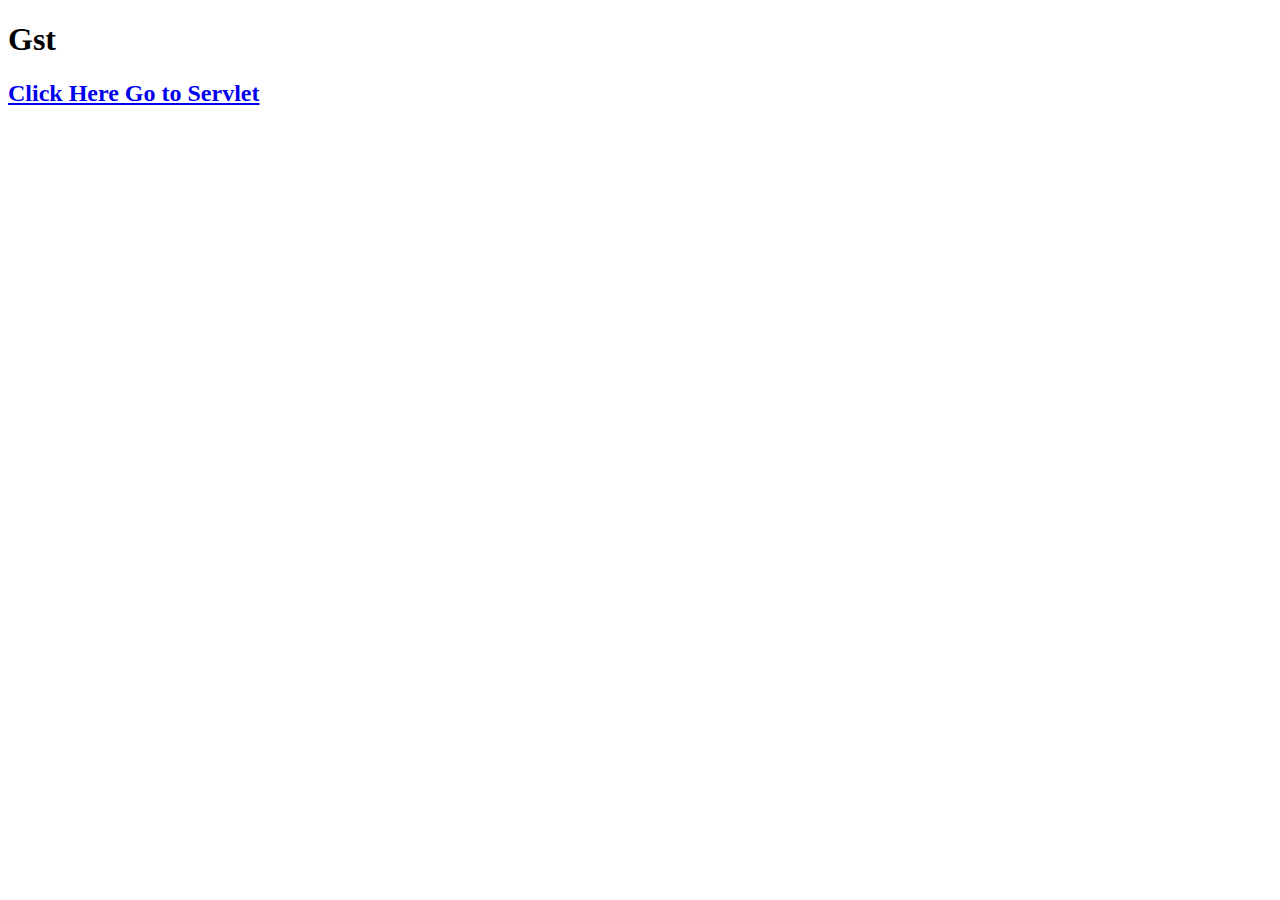
<file: Servlet/target/Servlet-1.0-SNAPSHOT/index.html>
<!DOCTYPE html>
<html lang="en">
<head>
    <meta charset="UTF-8">
    <title>Title</title>
</head>
<body>
        <h1>Gst</h1>
        <h2><a href="demo">Click Here Go to Servlet</a> </h2>
</body>
</html>
</file>
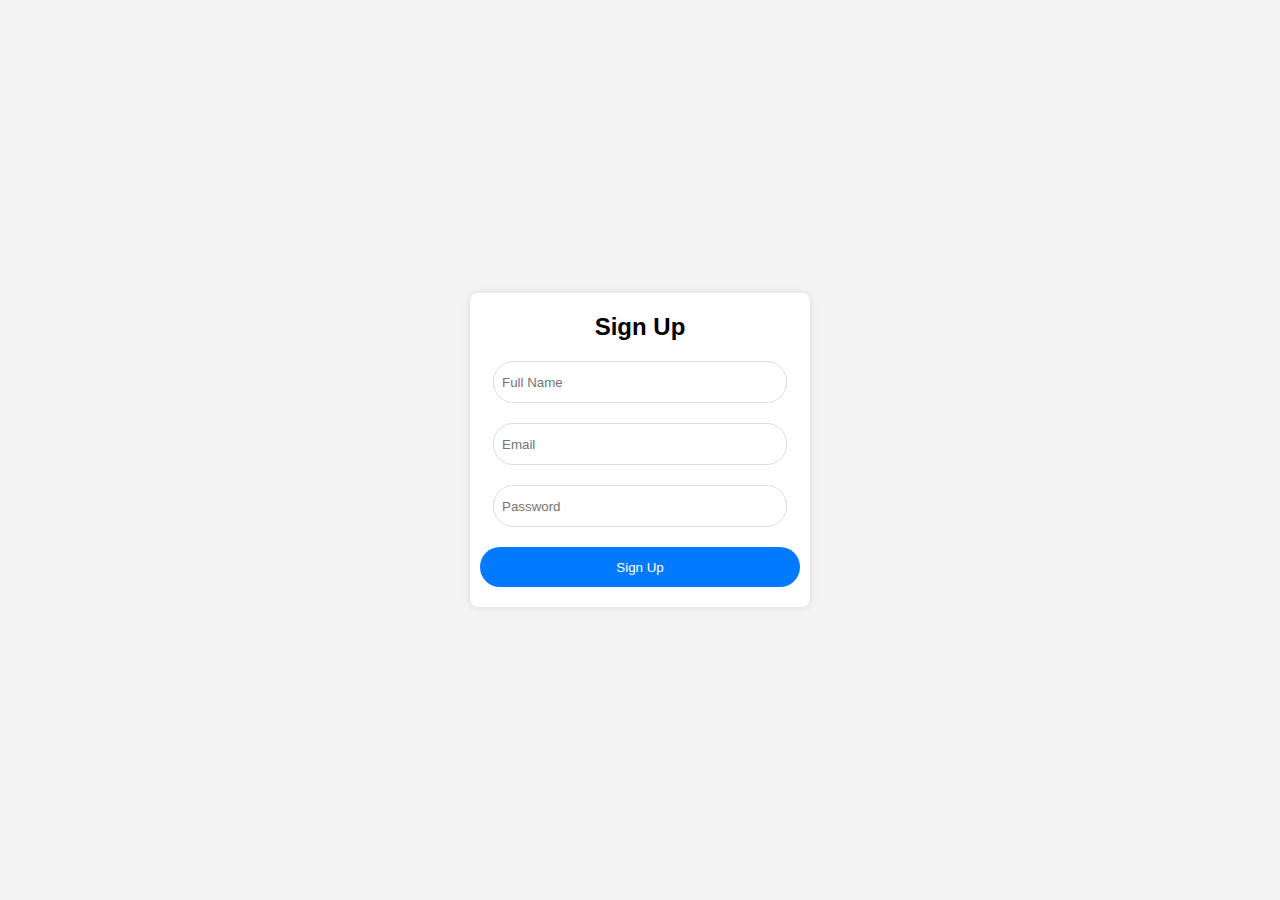
<file: Servlet/target/Servlet-1.0-SNAPSHOT/Config.html>
<!DOCTYPE html>
<html lang="en">
<head>
    <meta charset="UTF-8">
    <title>Title</title>
    <style>
        body, html {
            height: 100%;
            margin: 0;
            font-family: Arial, sans-serif;
            background-color: #f4f4f4;
        }

        .signup-container {
            width: 100%;
            height: 100%;
            display: flex;
            justify-content: center;
            align-items: center;
            background-color: #f4f4f4;
        }

        .signup-form {
            width: 300px;
            padding: 20px;
            background-color: white;
            border-radius: 8px;
            box-shadow: 0 0 10px rgba(0, 0, 0, 0.1);
            text-align: center;
            margin: auto;
        }

        .signup-form h2 {
            margin: 0 0 20px;
        }

        .signup-form input {
            width: calc(100% - 24px);
            height: 40px;
            margin-bottom: 20px;
            padding: 0 8px;
            border: 1px solid #ddd;
            border-radius: 20px;
            outline: none;
            transition: border-color 0.3s ease;
        }

        .signup-form input:hover {
            border-color: #007bff;
        }

        .signup-form button {
            width: calc(100% + 20px);
            height: 40px;
            border: none;
            background-color: #007bff;
            color: white;
            border-radius: 20px;
            cursor: pointer;
            margin-left: -10px;
            transition: background-color 0.3s ease;
        }

        .signup-form button:hover {
            background-color: #0056b3;
        }
    </style>
</head>
    <body>
        <div class="signup-container">
            <form class="signup-form" action="Democonfig-servlet">
                <h2>Sign Up</h2>
                <input type="text" placeholder="Full Name" name="name">
                <input type="email" placeholder="Email" name="email">
                <input type="password" placeholder="Password" name="password">
                <button type="submit">Sign Up</button>
            </form>
        </div>
    </body>
</html>
</file>
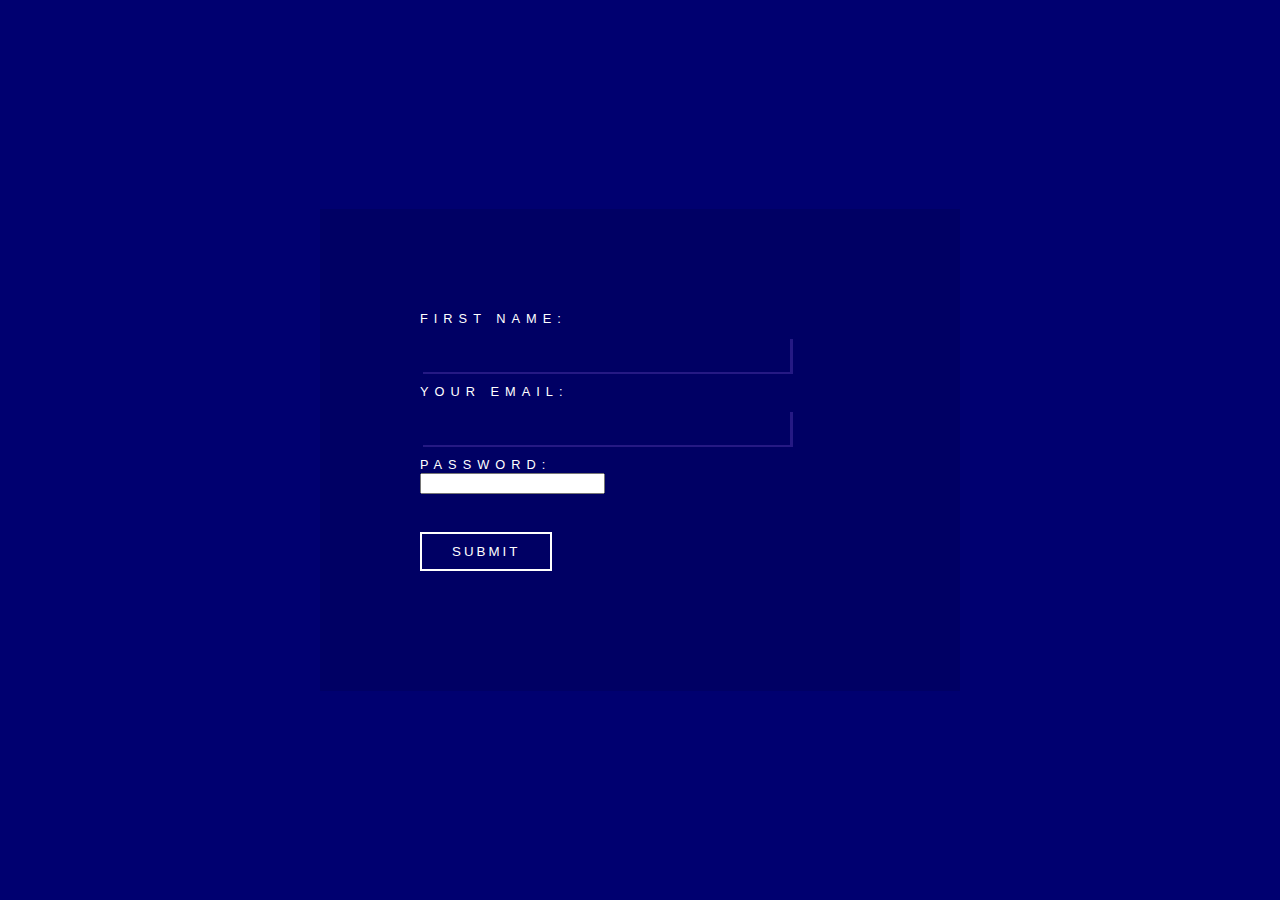
<file: Servlet/target/Servlet-1.0-SNAPSHOT/Config_1.html>
<!DOCTYPE html>
<html lang="en">
<head>
    <meta charset="UTF-8">
    <title>Title</title>
    <style>

        body{
            background: #000070;
        }

        form{
            position: absolute;
            top: 50%;
            left: 50%;
            transform: translate(-50%,-50%);
            background: rgba(0,0,0,.1);
            padding: 100px;
        }

        label{
            font-family: sans-serif;
            letter-spacing: 6px;
            text-transform: uppercase;
            font-size: .8em;
            color: #FFF;
        }

        input[type=text]{
            display: inline-block;
            border: none;
            text-align: left;
            box-shadow: 3px 2px rgba(121, 83, 210,.3 );
            padding: 10px;
            width: 350px;
            margin: 10px 0;
            background: transparent;
            color: #FFF;
        }

        input[type=text]:focus{
            background: none;
            border: none;
            color: #FFF;
        }

        button{
            background: transparent;
            color: #FFF;
            font-family: sans-serif;
            text-transform: uppercase;
            letter-spacing: 3px;
            margin: 20px 0;
            padding: 10px 30px;
            border: 2px solid #FFF;
        }

        button:hover{
            background: transparent;
            border: 2px solid rgba(69, 39, 160, .4);
        }
    </style>
</head>
<body>
<!--    <a href="demoC1">Go to Page</a>-->
    <form action="demoC1" >
        <label> First Name: </label> <br>
        <input type="text" placeholder="" name="name"/> <br>
        <label> Your Email: </label> </br>
        <input type="text" placeholder="" name="email"/>
        <label> Password: </label> </br>
        <input type="password" placeholder=""  name="password"/><br>

        <br>
        <button> Submit </button>
    </form>
</body>
</html>
</file>
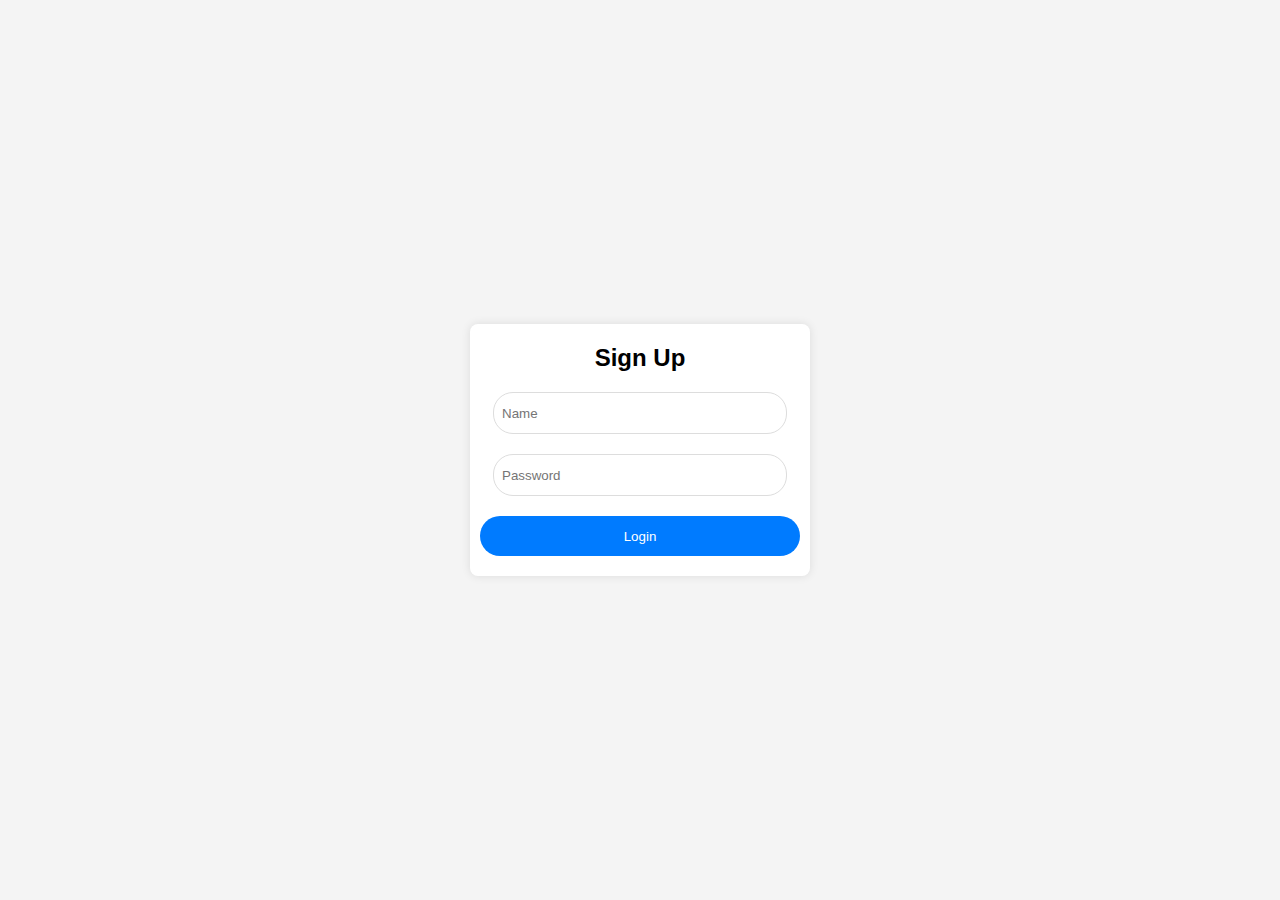
<file: Servlet/target/Servlet-1.0-SNAPSHOT/Cookies.html>
<!DOCTYPE html>
<html lang="en">
<head>
    <meta charset="UTF-8">
    <title>Cookies</title>
    <style>
        body, html {
            height: 100%;
            margin: 0;
            font-family: Arial, sans-serif;
            background-color: #f4f4f4;
        }

        .signup-container {
            width: 100%;
            height: 100%;
            display: flex;
            justify-content: center;
            align-items: center;
            background-color: #f4f4f4;
        }

        .signup-form {
            width: 300px;
            padding: 20px;
            background-color: white;
            border-radius: 8px;
            box-shadow: 0 0 10px rgba(0, 0, 0, 0.1);
            text-align: center;
            margin: auto;
        }

        .signup-form h2 {
            margin: 0 0 20px;
        }

        .signup-form input {
            width: calc(100% - 24px);
            height: 40px;
            margin-bottom: 20px;
            padding: 0 8px;
            border: 1px solid #ddd;
            border-radius: 20px;
            outline: none;
            transition: border-color 0.3s ease;
        }

        .signup-form input:hover {
            border-color: #007bff;
        }

        .signup-form button {
            width: calc(100% + 20px);
            height: 40px;
            border: none;
            background-color: #007bff;
            color: white;
            border-radius: 20px;
            cursor: pointer;
            margin-left: -10px;
            transition: background-color 0.3s ease;
        }

        .signup-form button:hover {
            background-color: #0056b3;
        }
    </style>
</head>
<body>
<div class="signup-container">
    <form class="signup-form" action="Cookies-servlet" method="post">
        <h2>Sign Up</h2>
        <input type="text" placeholder="Name" name="name">
        <input type="password" placeholder="Password" name="password">
        <button type="submit">Login</button>
    </form>
</div>
</body>
</html>
</file>
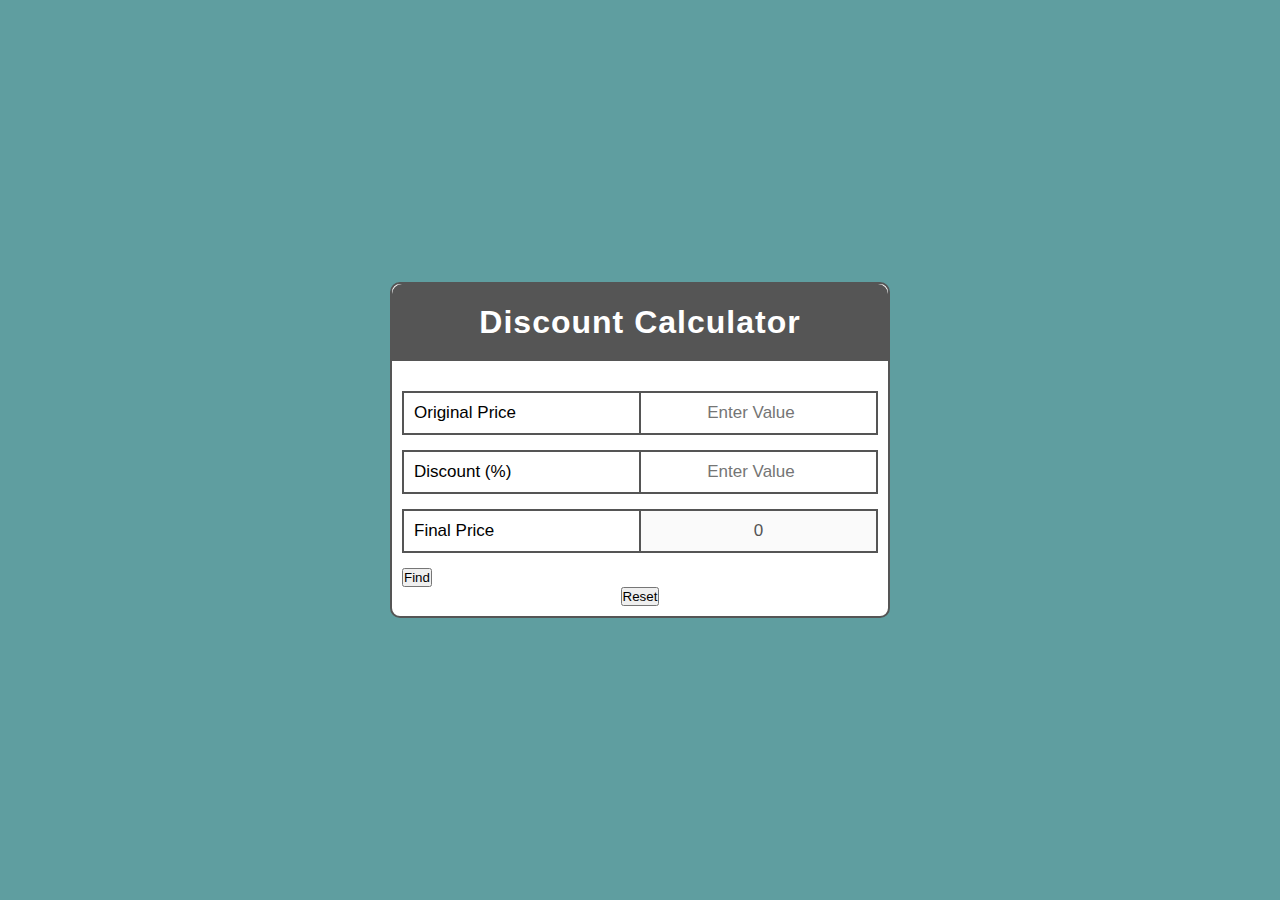
<file: Servlet/target/Servlet-1.0-SNAPSHOT/Discount_Calc.html>
<!DOCTYPE html>
<html lang="en">
<head>
    <meta charset="UTF-8">
    <title>Title</title>
    <link rel="stylesheet" href="CSS/Discount.css">

</head>
    <body>
            <div class="wrapper">
                <h1 class="title">Discount Calculator</h1>

                <form action='Discount-servlet'>

                    <div class="form-group">
                        <label for="originalPrice">Original Price</label>
                        <input type="number" name="amt" placeholder="Enter Value" id="originalPrice">
                    </div>

                    <div class="form-group">
                        <label for="discount">Discount (%)</label>
                        <input type="number" name="dis" placeholder="Enter Value" id="discount">
                    </div>


                    <div class="form-group">
                        <label >Final Price</label>
                        <input type="text" name="" id="finalPrice" value="0" disabled>
                    </div>

                    <div id="Btn">
                        <button>Find</button>
                    </div>

                    <div id="resetBtn">
                        <button type="reset" id="reset">Reset</button>
                    </div>

                </form>
            </div>
    </body>
</html>
</file>
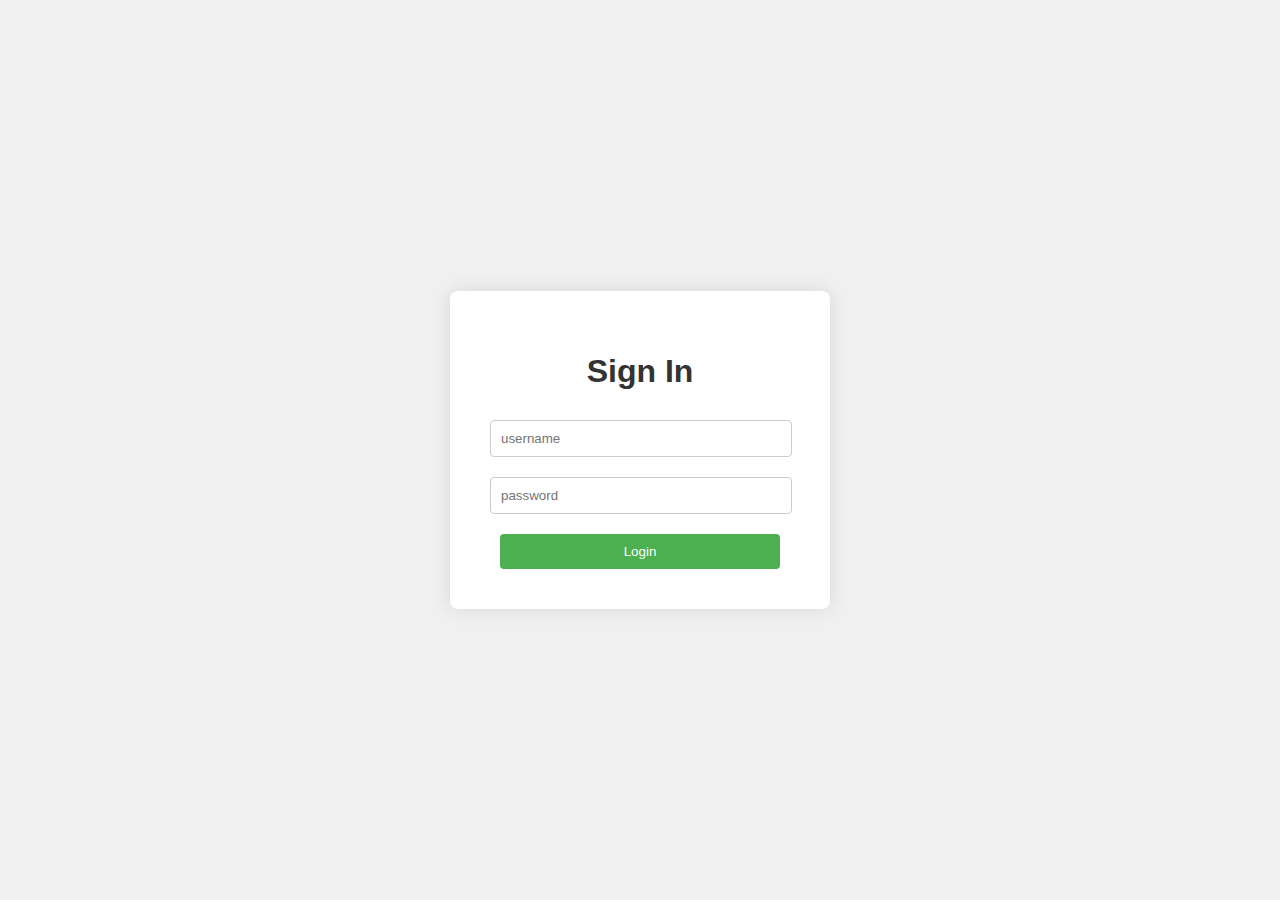
<file: Servlet/target/Servlet-1.0-SNAPSHOT/Form.html>
<!DOCTYPE html>
<html lang="en">
<head>
    <meta charset="UTF-8">
    <title>Title</title>
    <link rel="stylesheet" href="CSS/Form.css">


</head>
    <body>
        <section>
            <div class="container from">
                <div class="login-form">
                    <h1>Sign In</h1>
                    <form action="From-servlet">
                        <input type="text" name="username" placeholder="username">
                        <input type="password" name="password" placeholder="password">
                        <input type="submit" name="" value="Login">
                    </form>
                </div>
            </div>
        </section>
    </body>
</html>
</file>
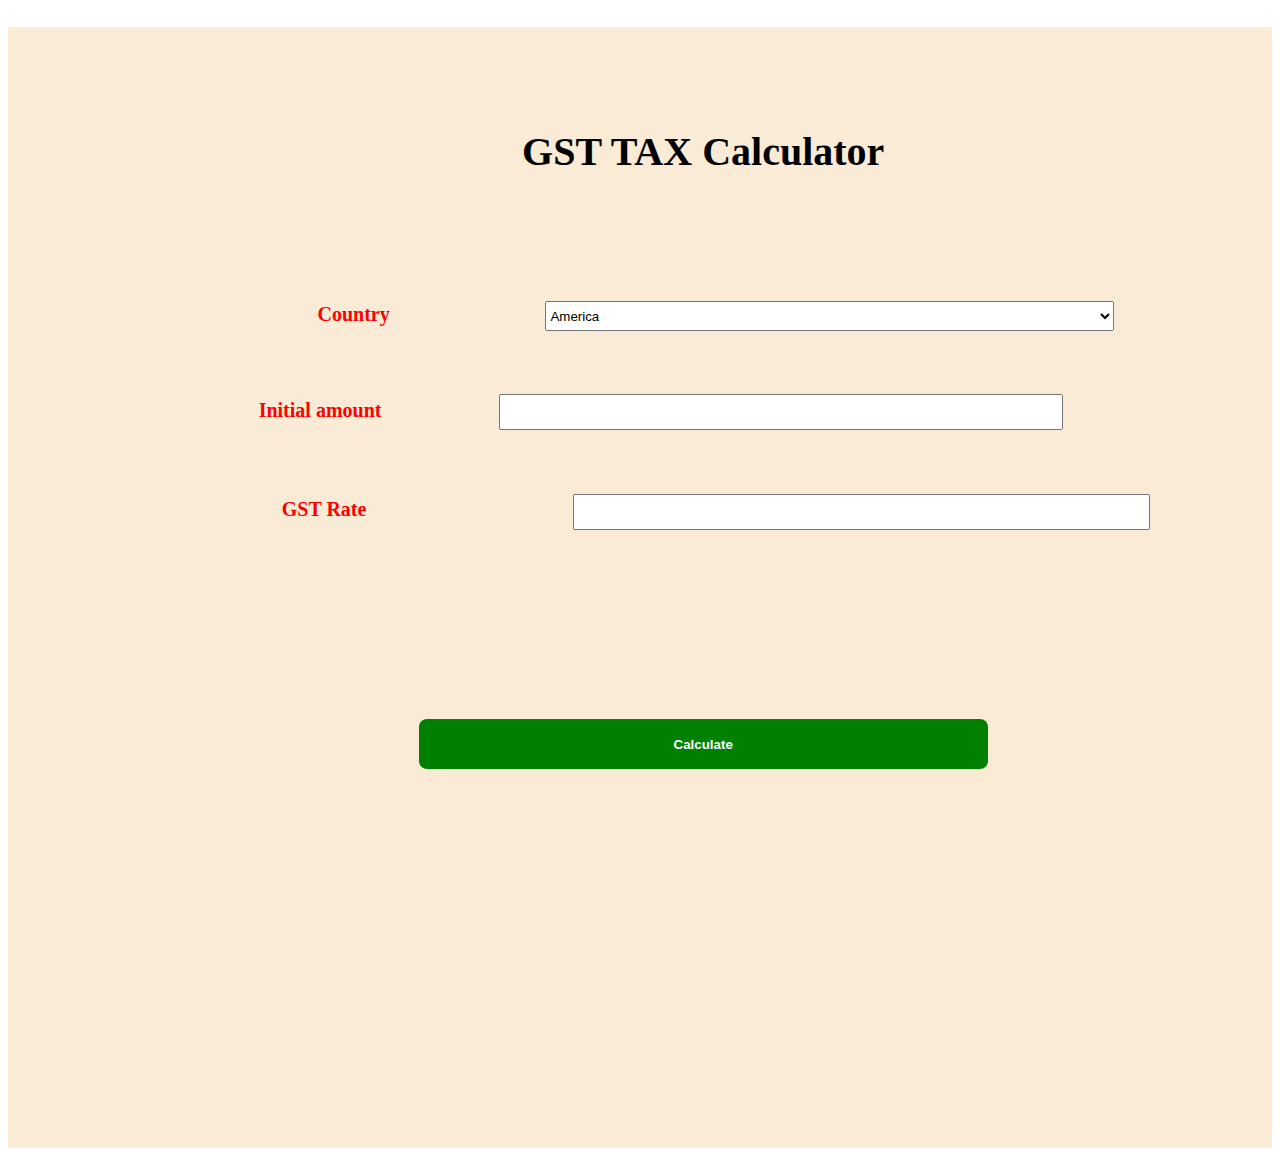
<file: Servlet/target/Servlet-1.0-SNAPSHOT/GST_1.html>
<!DOCTYPE html>
<html lang="en">
<head>
    <meta charset="UTF-8">
    <title>Title</title>
    <link rel="stylesheet" href="CSS/GST_1.css">
</head>
<body>
        <section class="box">
            <form action="gst1">
                <h1>GST TAX Calculator</h1>
                <div>
                    <label for="check">Country</label>
                    <select id="check" class="country" name="cont">
                        <option value="America">America</option>
                        <option value="Europe">Europe</option>
                        <option value="England">England</option>
                        <option value="Canada">Canada</option>
                        <option value="India">India</option>
                    </select>
                </div>
                <div>
                    <label for="amt" style="margin-left: 42px">Initial amount</label>
                    <input type="text" value="" id="amt" class="amt" name="amt">
                </div>

               <div>
                   <label for="rate" style="margin-right: -50px">GST Rate</label>
                   <input id="rate" type="text" class="rate" name="rate">
               </div>
                <div>
                    <button class="btn">Calculate</button>
                </div>
            </form>



        </section>
</body>
</html>
</file>
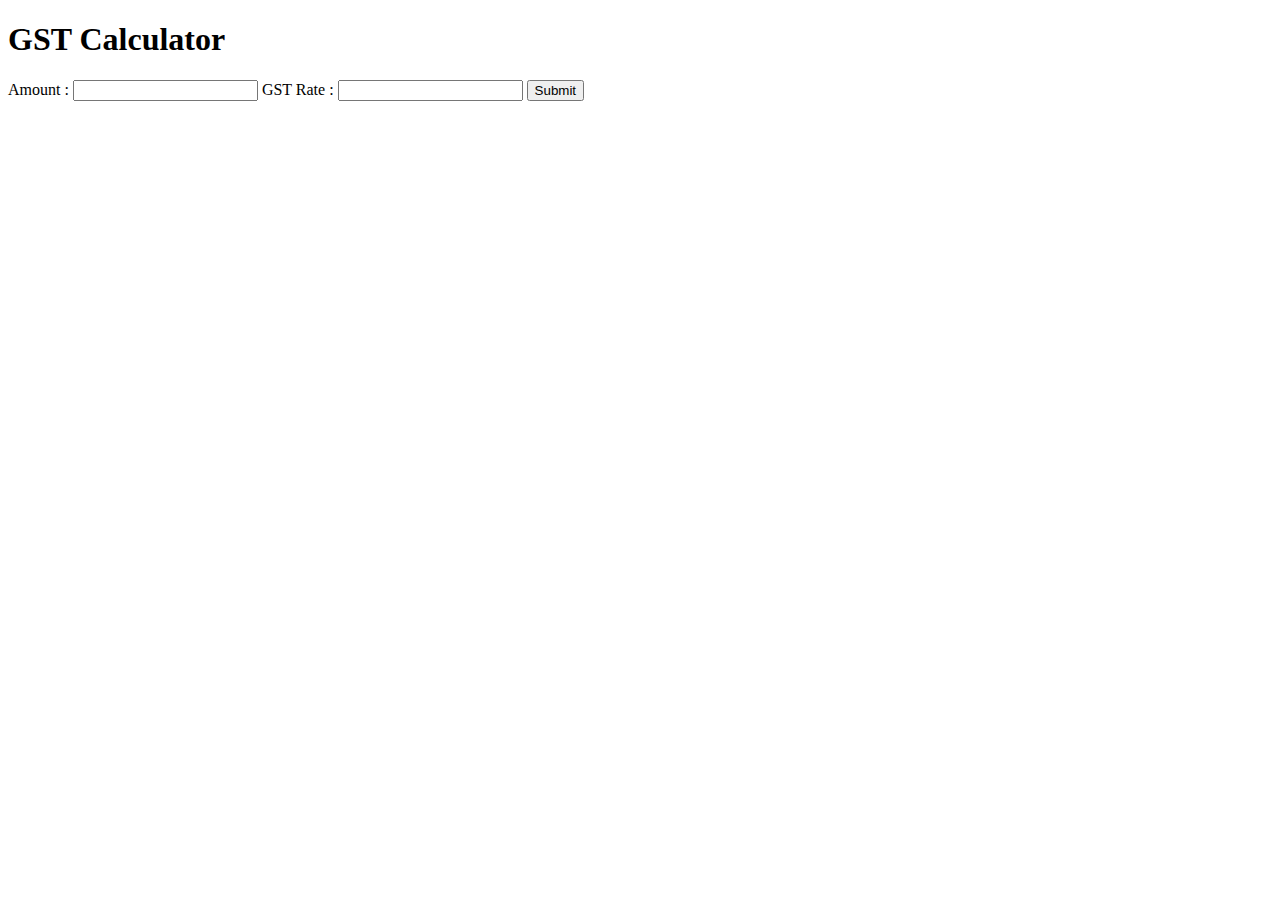
<file: Servlet/target/Servlet-1.0-SNAPSHOT/GST_Calc.html>
<!DOCTYPE html>
<html lang="en">
<head>
    <meta charset="UTF-8">
    <title>Title</title>
</head>
<body>
        <h1>GST Calculator</h1>
        <form style="align:center" action="calc">
            <label>Amount :</label>
            <input type="text" name="amt">

            <label>GST Rate :</label>
            <input type="text" name="rate">

            <button>Submit</button>
        </form>
</body>
</html>
</file>
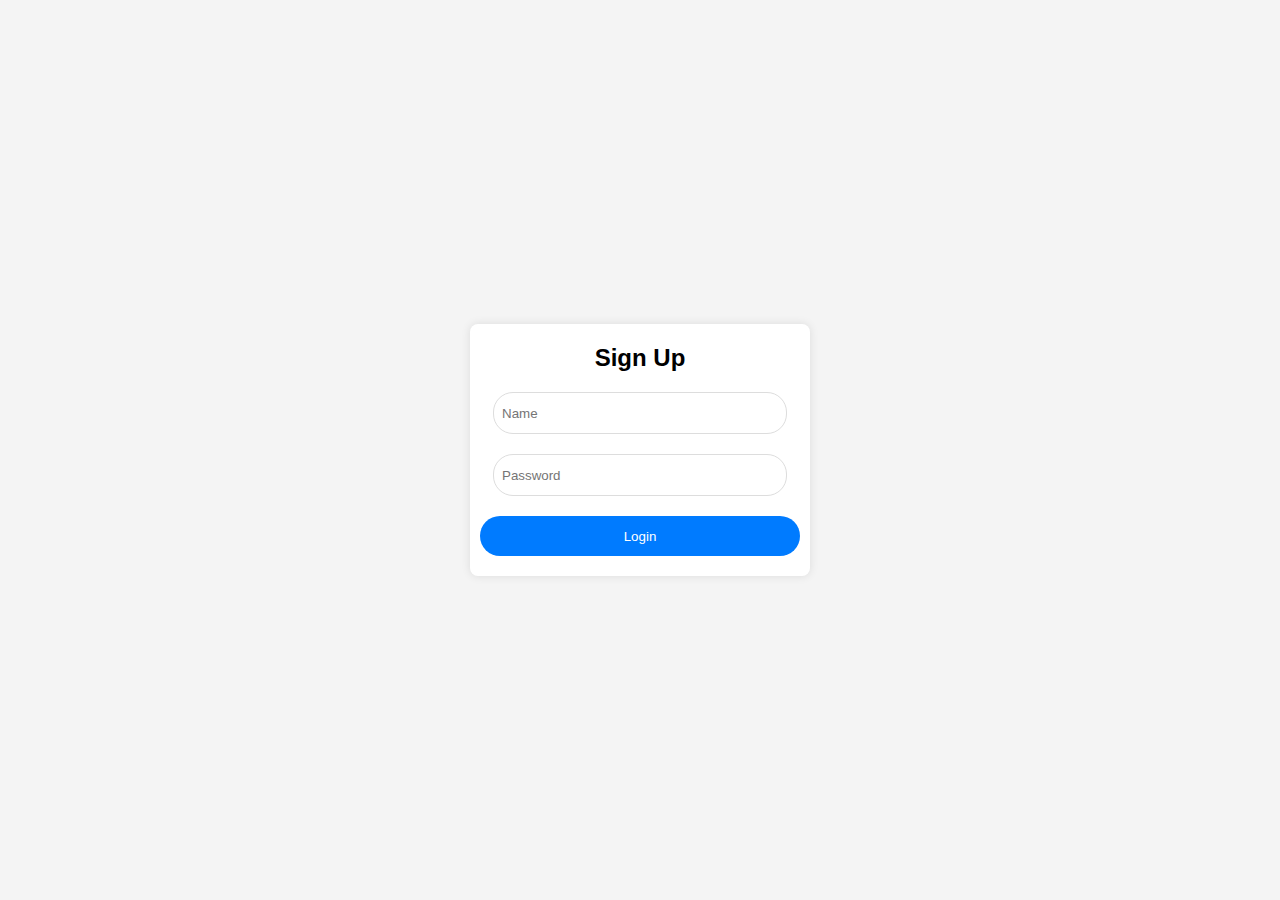
<file: Servlet/target/Servlet-1.0-SNAPSHOT/URLRewriting.html>
<!DOCTYPE html>
<html lang="en">
<head>
    <meta charset="UTF-8">
    <title>URL Rewriting</title>
    <style>
        body, html {
            height: 100%;
            margin: 0;
            font-family: Arial, sans-serif;
            background-color: #f4f4f4;
        }

        .signup-container {
            width: 100%;
            height: 100%;
            display: flex;
            justify-content: center;
            align-items: center;
            background-color: #f4f4f4;
        }

        .signup-form {
            width: 300px;
            padding: 20px;
            background-color: white;
            border-radius: 8px;
            box-shadow: 0 0 10px rgba(0, 0, 0, 0.1);
            text-align: center;
            margin: auto;
        }

        .signup-form h2 {
            margin: 0 0 20px;
        }

        .signup-form input {
            width: calc(100% - 24px);
            height: 40px;
            margin-bottom: 20px;
            padding: 0 8px;
            border: 1px solid #ddd;
            border-radius: 20px;
            outline: none;
            transition: border-color 0.3s ease;
        }

        .signup-form input:hover {
            border-color: #007bff;
        }

        .signup-form button {
            width: calc(100% + 20px);
            height: 40px;
            border: none;
            background-color: #007bff;
            color: white;
            border-radius: 20px;
            cursor: pointer;
            margin-left: -10px;
            transition: background-color 0.3s ease;
        }

        .signup-form button:hover {
            background-color: #0056b3;
        }
    </style>
</head>
<body>
<div class="signup-container">
    <form class="signup-form" action="URLRewriting-servlet" method="post">
        <h2>Sign Up</h2>
        <input type="text" placeholder="Name" name="name">
        <input type="password" placeholder="Password" name="password">
        <button type="submit">Login</button>
    </form>
</div>
</body>
</html>
</file>
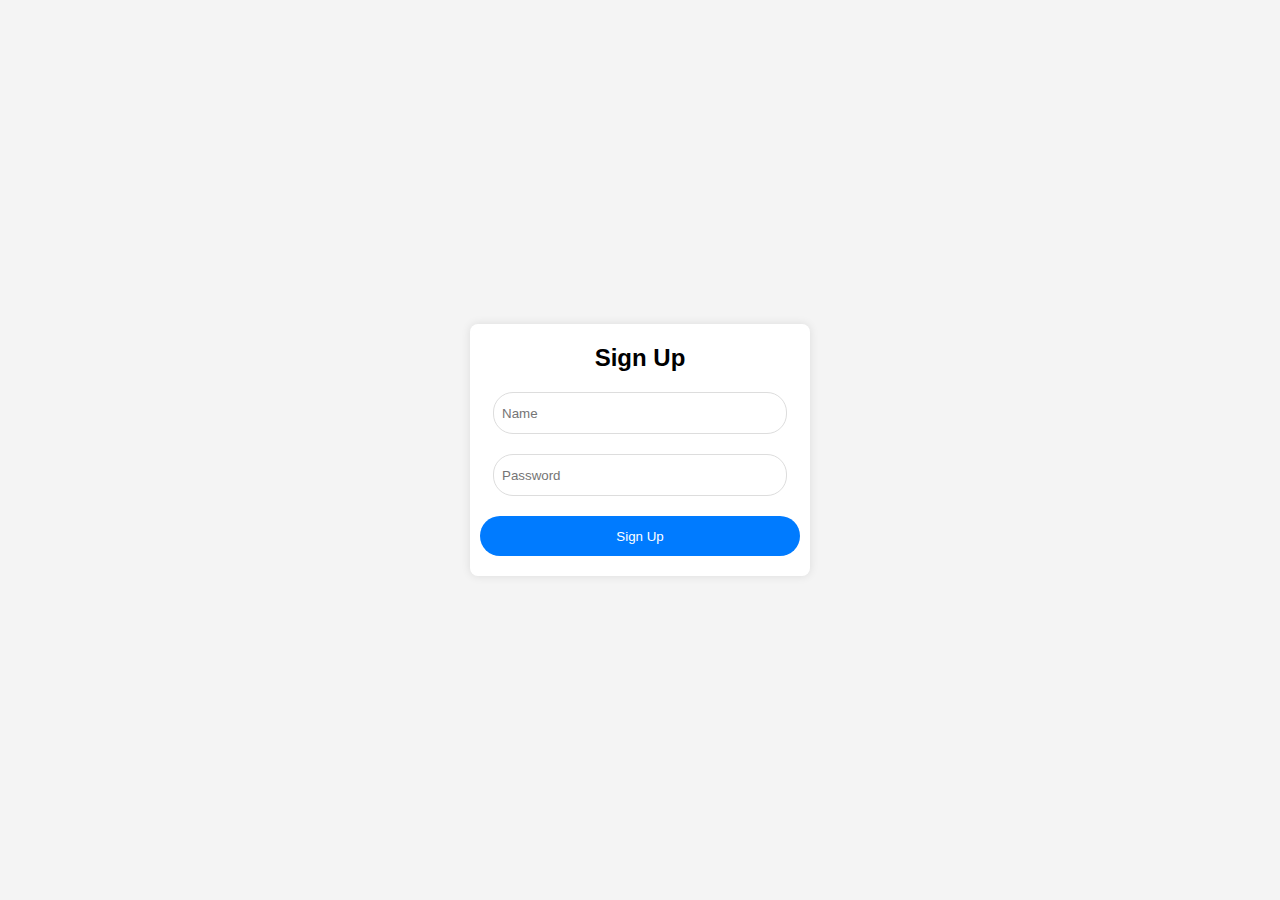
<file: Servlet/target/Servlet-1.0-SNAPSHOT/Validate.html>
<!DOCTYPE html>
<html lang="en">
<head>
    <meta charset="UTF-8">
    <title>Title</title>
    <style>
        body, html {
            height: 100%;
            margin: 0;
            font-family: Arial, sans-serif;
            background-color: #f4f4f4;
        }

        .signup-container {
            width: 100%;
            height: 100%;
            display: flex;
            justify-content: center;
            align-items: center;
            background-color: #f4f4f4;
        }

        .signup-form {
            width: 300px;
            padding: 20px;
            background-color: white;
            border-radius: 8px;
            box-shadow: 0 0 10px rgba(0, 0, 0, 0.1);
            text-align: center;
            margin: auto;
        }

        .signup-form h2 {
            margin: 0 0 20px;
        }

        .signup-form input {
            width: calc(100% - 24px);
            height: 40px;
            margin-bottom: 20px;
            padding: 0 8px;
            border: 1px solid #ddd;
            border-radius: 20px;
            outline: none;
            transition: border-color 0.3s ease;
        }

        .signup-form input:hover {
            border-color: #007bff;
        }

        .signup-form button {
            width: calc(100% + 20px);
            height: 40px;
            border: none;
            background-color: #007bff;
            color: white;
            border-radius: 20px;
            cursor: pointer;
            margin-left: -10px;
            transition: background-color 0.3s ease;
        }

        .signup-form button:hover {
            background-color: #0056b3;
        }
    </style>
</head>
<body>
<div class="signup-container">
    <form class="signup-form" action="Validate-servlet">
        <h2>Sign Up</h2>
        <input type="text" placeholder="Name" name="name">
        <input type="password" placeholder="Password" name="password">
        <button type="submit">Sign Up</button>
    </form>
</div>
</body>
</html>
</file>
<file: Servlet/target/Servlet-1.0-SNAPSHOT/CSS/Discount.css>
*{
    margin: 0;
    padding: 0;
    box-sizing: border-box;
    font-family: Arial, Helvetica, sans-serif;
}

body{
    display: flex;
    justify-content: center;
    align-items: center;
    min-height: 100vh;
    background-color: cadetblue;
}

.wrapper{
    width: 500px;
    background-color: #fff;
    border: 2px solid #555;
    border-radius: 10px;
}

.title{
    width: 100%;
    background: #555;
    color: #fff;
    padding: 20px;
    text-align: center;
    border-radius: 10px 10px 0px 0px;
    letter-spacing: 1px;
}

form{
    padding: 10px;
    margin-top: 20px;
}

.form-group{
    width: 100%;
    display: flex;
    justify-content: space-between;
    align-items: center;
    margin-bottom: 15px;
    position: relative;
}

label{
    flex: 1;
    border: 2px solid #555;
    border-right-width: 0px;
    padding: 10px;
    font-size: 17px;
}

input{
    flex: 1;
    outline: none;
    border: 2px solid #555;
    font-size: 17px;
    padding: 10px;
    text-align: center;
    width: 150px;
}



#ok{
    text-align: center;
}

#resetBtn{
    text-align: center;
}
#ok
#resetBtn button{
    font-size: 17px;
    font-weight: 600;
    border: 2px solid #555;
    padding: 7px 15px;
    border-radius: 5px;
    cursor: pointer;
}
</file>
<file: Servlet/target/Servlet-1.0-SNAPSHOT/CSS/Form.css>
/* Form.css */

body {
    margin: 0;
    padding: 0;
    font-family: Arial, sans-serif;
    background-color: #f0f0f0;
}

.container {
    display: flex;
    justify-content: center;
    align-items: center;
    height: 100vh;
}

.login-form {
    background-color: #fff;
    padding: 40px;
    border-radius: 8px;
    box-shadow: 0 0 20px rgba(0, 0, 0, 0.1);
    width: 300px;
    text-align: center;
}

h1 {
    margin-bottom: 30px;
    color: #333;
}

input[type="text"],
input[type="password"] {
    width: calc(100% - 20px);
    padding: 10px;
    margin-bottom: 20px;
    border: 1px solid #ccc;
    border-radius: 4px;
}

input[type="submit"] {
    width: calc(100% - 20px);
    padding: 10px;
    background-color: #4CAF50;
    color: #fff;
    border: none;
    border-radius: 4px;
    cursor: pointer;
}

input[type="submit"]:hover {
    background-color: #45a049;
}

.btn {
    display: inline-block;
    background-color: #008CBA;
    color: #fff;
    padding: 10px 20px;
    text-decoration: none;
    border-radius: 4px;
    transition: background-color 0.3s;
}

.btn:hover {
    background-color: #005f6b;
}
</file>
<file: Servlet/target/Servlet-1.0-SNAPSHOT/CSS/GST_1.css>
.box{
    background: antiquewhite;
    text-align: center;
}
.box h1{
    margin-bottom: 10%;
    padding-top: 8%;
    font-size: 40px;
    margin-left: 10%;
}
/*.box h1{*/
/*    font-size: 40px;*/
/*}*/

label{
    margin-left: 12%;
    font-size: 20px;
    font-weight: 600;
    color: red;
}
.country{
    width: 45%;
    height: 30px;
    margin-bottom: 5%;
    margin-left: 12%;
}
.rate{
    width: 45%;
    height: 30px;
    margin-bottom: 5%;
    margin-left: 20%;
}
.amt{
    width: 44%;
    height: 30px;
    margin-bottom: 5%;
    margin-left: 9%;
}
.btn{
    width: 45%;
    height: 50px;
    margin-bottom: 30%;
    margin-top: 10%;
    margin-left: 10%;
    font-weight: 600;
    color: white;
    background: green;
    border-style: none;
    border-radius: 0.5rem;
    cursor: pointer;
}
</file>
